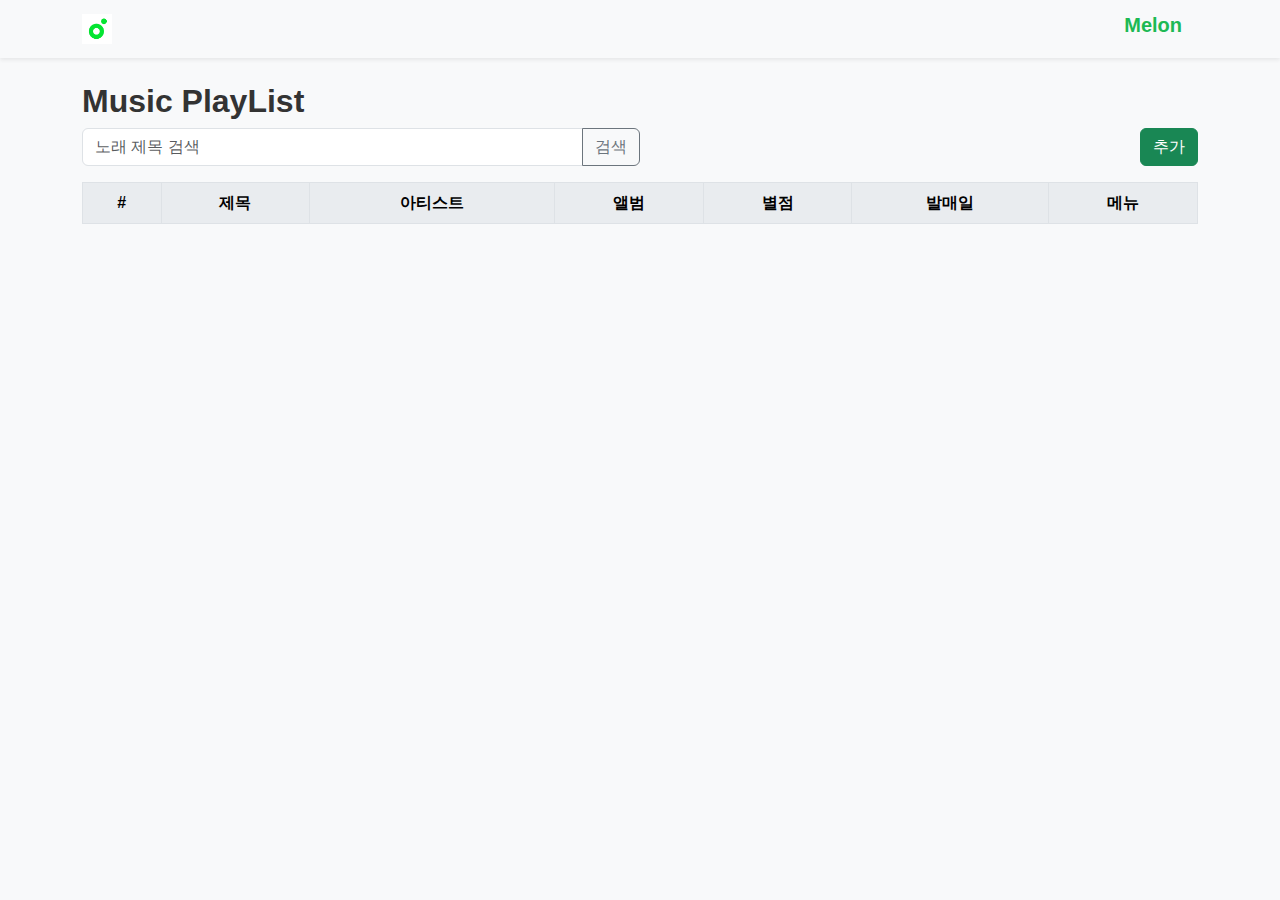
<file: index.html>
<!DOCTYPE html>
<html lang="ko">
<head>
  <meta charset="UTF-8">
  <meta name="viewport" content="width=device-width, initial-scale=1.0">
  <title>Melon Music PlayList</title>
  <link href="https://cdn.jsdelivr.net/npm/bootstrap@5.3.2/dist/css/bootstrap.min.css" rel="stylesheet">
  <link href="my.css" rel="stylesheet">

  <style>
    body {
      background-color: #f8f9fa;
    }
    #logo{ 
      width: 30px; 
      height: 30px; 
    }
    .navbar-brand {
      font-weight: bold;
      color: #1db954 ;
    }
    h2 {
      margin-top: 20px;
      font-weight: bold;
      color: #333;
    }
    .table th {
      background-color: #e9ecef;
    }
  </style>

  <script>
    window.onload = function () {

      const params = new URLSearchParams(window.location.search);
      const title = params.get("title");
      const artist = params.get("name");
      const album = params.get("album");
      const release = params.get("date");
      const rate = params.get("rate");

      let playlist = JSON.parse(localStorage.getItem("playlist")) || [];

      let star = ""; 
      for(let i = 0; i < parseInt(rate); i++){ 
        star += "⭐";  
      }

      if (title && artist && album && release && star) {
        playlist.push({ title, artist, album, rate, release, star});
        localStorage.setItem("playlist", JSON.stringify(playlist));
      }

      const tbody = document.querySelector("#musicTable tbody");
      tbody.innerHTML = ""; 

      playlist.forEach((song, index) => {
        const newRow = document.createElement("tr");
        newRow.innerHTML = `
          <td>${index + 1}</td>
          <td>${song.title}</td>
          <td>${song.artist}</td>
          <td>${song.album}</td>
          <td>${song.star}</td>
          <td>${song.release}</td>
          <td>
            <button class="btn btn-sm btn-primary" onclick = "location.href='view.html?index=${index}'" >👁️ view</button>
          </td>
        `;
        tbody.appendChild(newRow);
      });
    }
  </script>

</head>
<body>

  <nav class="navbar navbar-expand-lg navbar-light bg-light shadow-sm">
    <div class="container">
      <img id = 'logo' src = [data-uri]>
      <h1 class="navbar-brand"> Melon </h1>
    </div>
  </nav>

  <div class="container mt-4">
    <h2>Music PlayList</h2>
    <div class="d-flex justify-content-between mb-3">
      <div class="input-group w-50">
        <input type="text" class="form-control" placeholder="노래 제목 검색">
        <button class="btn btn-outline-secondary">검색</button>
      </div>
      <button class="btn btn-success" onclick = "location.href='add.html'"> 추가</button>
    </div>

    
    <table id = "musicTable" class="table table-bordered align-middle text-center">
      <thead>
        <tr>
          <th>#</th>
          <th>제목</th>
          <th>아티스트</th>
          <th>앨범</th>
          <th>별점</th>
          <th>발매일</th>
          <th>메뉴</th>
        </tr>
      </thead>
      <tbody>
      </tbody>
    </table>

  </div>

  <script src="https://cdn.jsdelivr.net/npm/bootstrap@5.3.2/dist/js/bootstrap.bundle.min.js"></script>
</body>
</html>
</file>
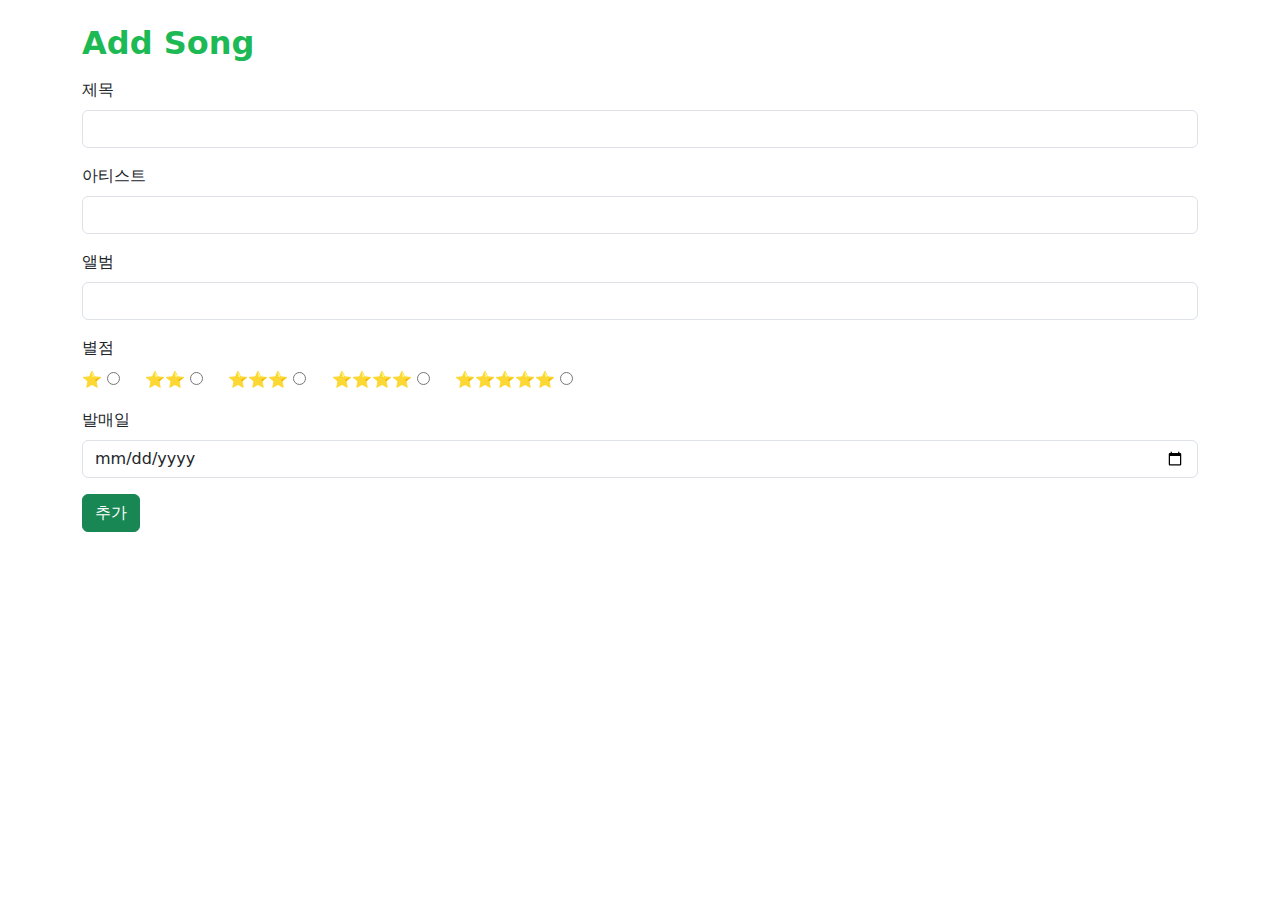
<file: add.html>
<!DOCTYPE html>
<html lang="en">
<head>
    <meta charset="UTF-8">
    <meta name="viewport" content="width=device-width, initial-scale=1.0">
    <title>Document</title>
    <link href="https://cdn.jsdelivr.net/npm/bootstrap@5.3.2/dist/css/bootstrap.min.css" rel="stylesheet">
    <style>
    body { 
        background-color: white; 
    }
    
    h2 { 
        margin-top: 20px; 
        font-weight: bold; 
        color: #1db954; 
    }

    input[name="rate"] {
      margin-right: 20px;
    }
  </style>

</head>
<body>
    <div class="container mt-4">
    <h2>Add Song</h2>
    <form action = "index.html" method = "get" class="mt-3">

      <div class="mb-3 ">
        <label for="title" class="form-label">제목</label>
        <input type="text" name="title" class="form-control" required>
      </div>

      <div class="mb-3">
        <label for="artist" class="form-label">아티스트</label>
        <input type="text" name="name" class="form-control" required>
      </div>

      <div class="mb-3">
        <label for="album" class="form-label">앨범</label>
        <input type="text" name="album" class="form-control" required>
      </div>

      <div class="mb-3">
        <label class="form-label d-block">별점</label>
            <label>⭐</label>
            <input type="radio" name="rate" value="1" required>

            <label>⭐⭐</label>
            <input type="radio" name="rate" value="2" required>
            
            <label>⭐⭐⭐</label>
            <input type="radio" name="rate" value="3" required>

            <label>⭐⭐⭐⭐</label>
            <input type="radio" name="rate" value="4" required>

            <label>⭐⭐⭐⭐⭐</label>
            <input type="radio" name="rate" value="5" required>
      </div>

      <div class="mb-3">
        <label for="release" class="form-label">발매일</label>
        <input type="date" name = "date" class="form-control" required>
      </div>

      <button type="submit" class="btn btn-success"> 추가 </button>
    </form>
    </div>
  

    <script>
      function validateAddForm() {
        const artist = document.querySelector('input[name="name"]').value;
        const album = document.querySelector('input[name="album"]').value;
        const releaseDate = document.querySelector('input[name="date"]').value;
        const today = new Date().toISOString().split('T')[0];

        if (releaseDate > today) {
          alert("발매일은 미래의 날짜로 설정할 수 없습니다.");
          return false;
        }

        const koreanRegExp = /^[가-힣a-zA-Z0-9\s]+$/;
        if (!koreanRegExp.test(artist) || !koreanRegExp.test(album)) {
          alert("아티스트와 앨범 이름에는 특수문자를 사용할 수 없습니다.");
          return false;
        }

        return true;
      }
    </script>
</body>
</html>
</file>
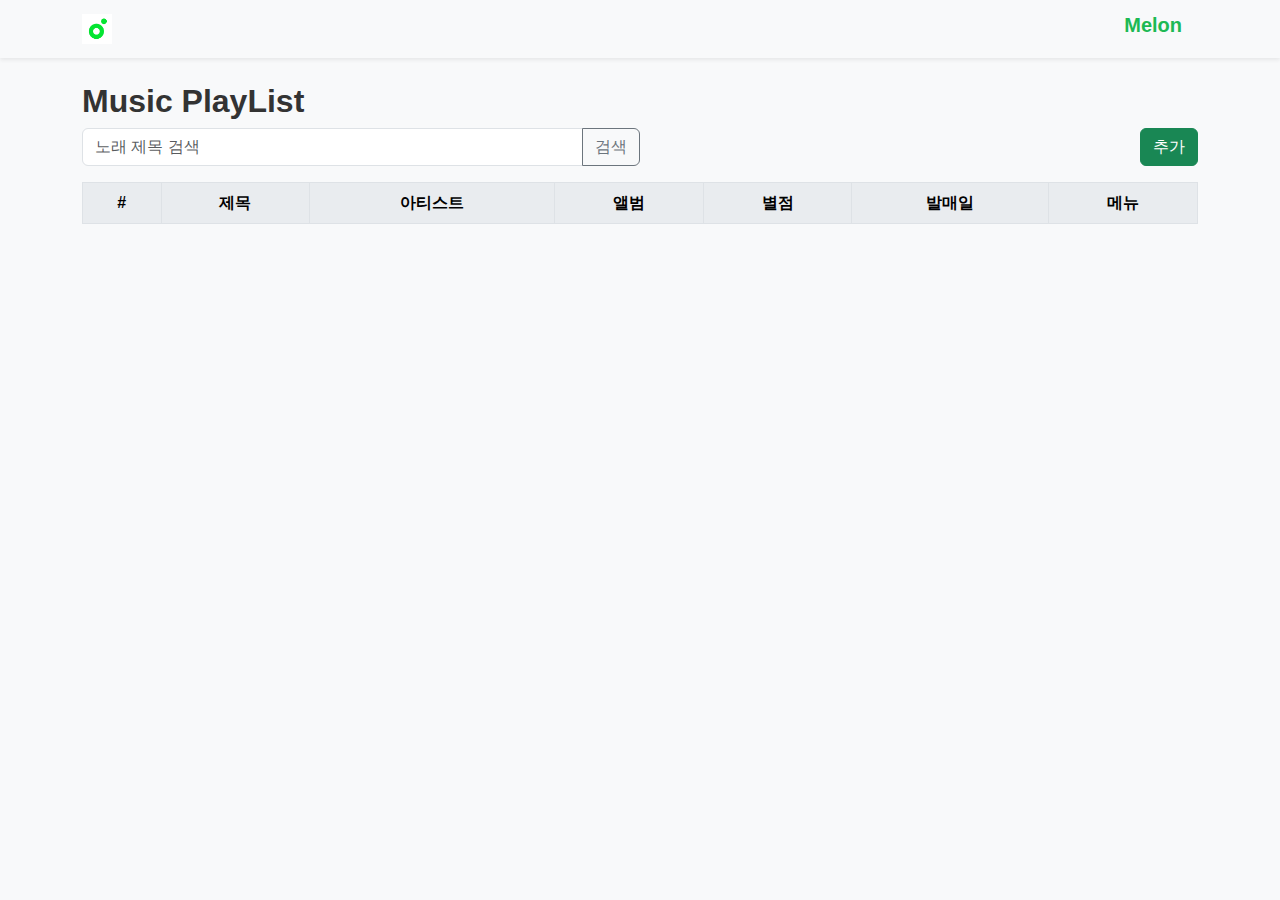
<file: edit.html>
<!DOCTYPE html>
<html lang="ko">
<head>
  <meta charset="UTF-8">
  <meta name="viewport" content="width=device-width, initial-scale=1.0">
  <title>Edit Song</title>
  <link href="https://cdn.jsdelivr.net/npm/bootstrap@5.3.2/dist/css/bootstrap.min.css" rel="stylesheet">
    <style>
        body { 
            background-color: white; 
        }
        
        h2 { 
            margin-top: 20px; 
            font-weight: bold; 
            color: #1db954; 
        }
    </style>
</head>
<body>

  <div class="container mt-4">
    <h2>Edit Song</h2>
    <form id = "editForm" class="mt-3">
      <div class="mb-3 ">
        <label for="title" class="form-label">제목</label>
        <input type="text" id="title" class="form-control" required>
      </div>
      <div class="mb-3">
        <label for="artist" class="form-label">아티스트</label>
        <input type="text" id="artist" class="form-control" required>
      </div>
      <div class="mb-3">
        <label for="album" class="form-label">앨범</label>
        <input type="text" id="album" class="form-control" required>
      </div>
      <div class="mb-3">
        <label for="rate" class="form-label">별점 (1~5)</label>
        <input type="number" id="rate" class="form-control" min="1" max="5" required>
      </div>
      <div class="mb-3">
        <label for="release" class="form-label">발매일</label>
        <input type="date" id="release" class="form-control" required>
      </div>
      <button type="submit" class="btn btn-success">💾 저장</button>
      <button type="button" class="btn btn-secondary" onclick="location.href='index.html'">취소</button>
    </form>
  </div>

<script>
window.onload = function() {
  const params = new URLSearchParams(window.location.search);
  const index = parseInt(params.get("index")); 
  let playlist = JSON.parse(localStorage.getItem("playlist")) || [];

  if (isNaN(index) || !playlist[index]) {
    alert("잘못된 접근입니다.");
    location.href = "index.html";
    return;
  }

  const song = playlist[index];

  document.getElementById("title").value = song.title;
  document.getElementById("artist").value = song.artist;
  document.getElementById("album").value = song.album;
  document.getElementById("rate").value = song.rate;
  document.getElementById("release").value = song.release;

  document.getElementById("editForm").addEventListener("submit", function(e) {
    e.preventDefault();


    const title = document.getElementById("title").value;
    const artist = document.getElementById("artist").value;
    const album = document.getElementById("album").value;
    const rate = parseInt(document.getElementById("rate").value);
    const release = document.getElementById("release").value;


    if (isNaN(rate) || rate < 1 || rate > 5) {
        alert("별점은 1에서 5 사이의 숫자로 입력해야 합니다.");
        return;
    }

    let stars = "";
    for (let i = 0; i < parseInt(document.getElementById("rate").value); i++) {
      stars += "⭐";
    }

    playlist[index] = {
      title: document.getElementById("title").value,
      artist: document.getElementById("artist").value,
      album: document.getElementById("album").value,
      rate: document.getElementById("rate").value,
      release: document.getElementById("release").value,
      star: stars
    };

    localStorage.setItem("playlist", JSON.stringify(playlist));

    alert("수정 완료!");
    location.href = "view.html?index=" + index; 
  });
}
</script>

</body>
</html>
</file>
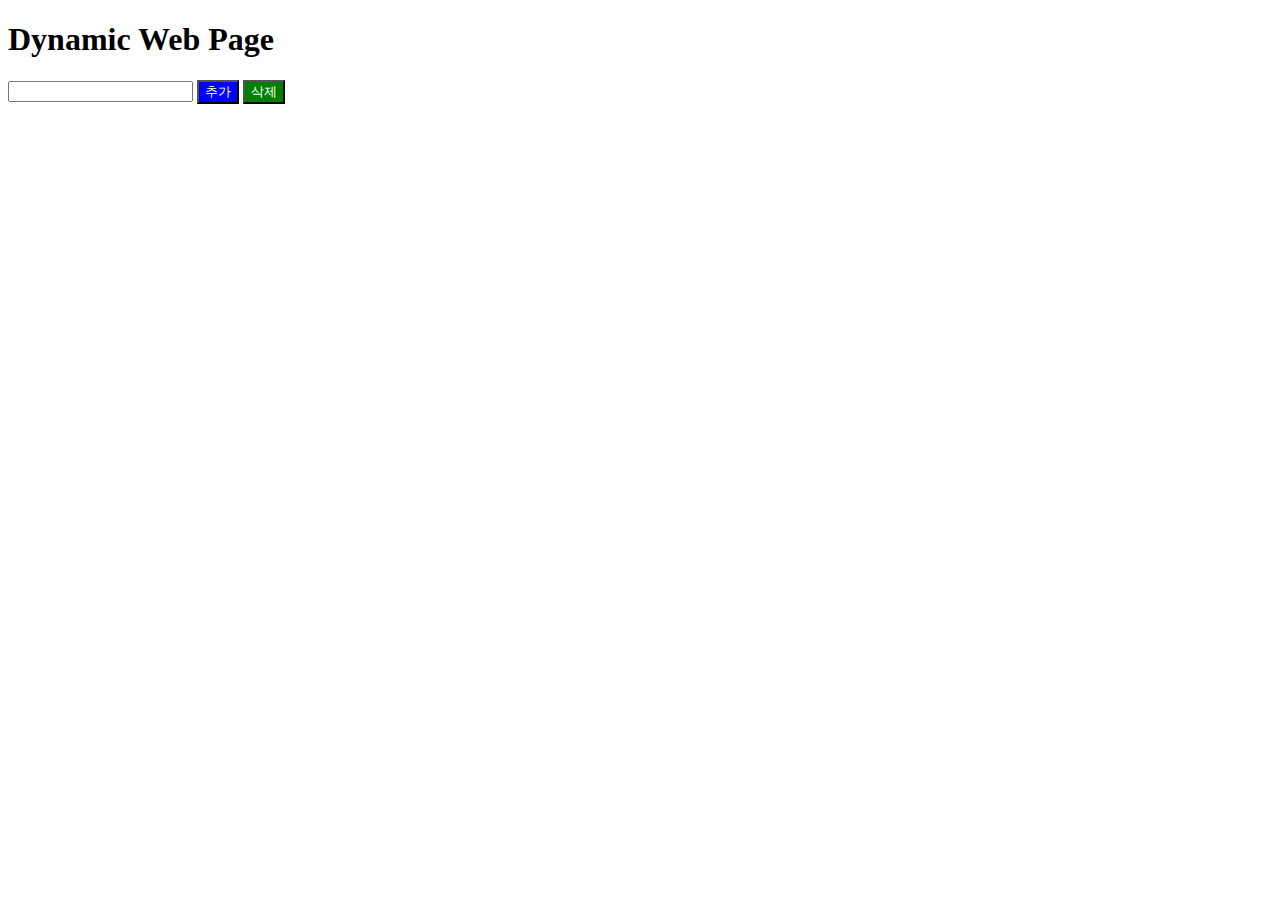
<file: js_dynamic.html>
<!DOCTYPE html>
<html lang="en">
<head>
    <meta charset="UTF-8">
    <meta name="viewport" content="width=device-width, initial-scale=1.0">
    <title>Document</title>

    <style>
        #add {
            background-color: blue; 
            color: white; 
        }

        #del{ 
            background-color: green; 
            color: white; 
        }
    </style>

    <script> 
    window.onload = function(){ 
        const add = document.getElementById("add"); 
        const del = document.getElementById("del");
        const txt = document.getElementById("txt"); 
        const ul = document.getElementById('myList');

        add.addEventListener("click", function() {
            const input = txt.value; 
            let arr = []; 
            arr = input.split(", "); 

            for (let i = 0; i < arr.length; i++) {
                const newLi = document.createElement("li"); 
                newLi.innerText = arr[i];                   
                ul.appendChild(newLi);   
            }
        });

        del.addEventListener("click", function() {
            const input = txt.value; 
            const newLi = document.getElementsByTagName("li"); 
            for (let i = newLi.length - 1; i >= 0; i--) {
                if (newLi[i].textContent === input) { 
                    newLi[i].remove(); 
                }                
            }
        });

    }
    </script>
</head>
<body>
    <h1>Dynamic Web Page</h1>
    <input type = "text" id = "txt">
    <button id = "add"> 추가 </button>
    <button id = "del"> 삭제 </button>
    <ul id = "myList"> </ul>
</body>

</html>
</file>
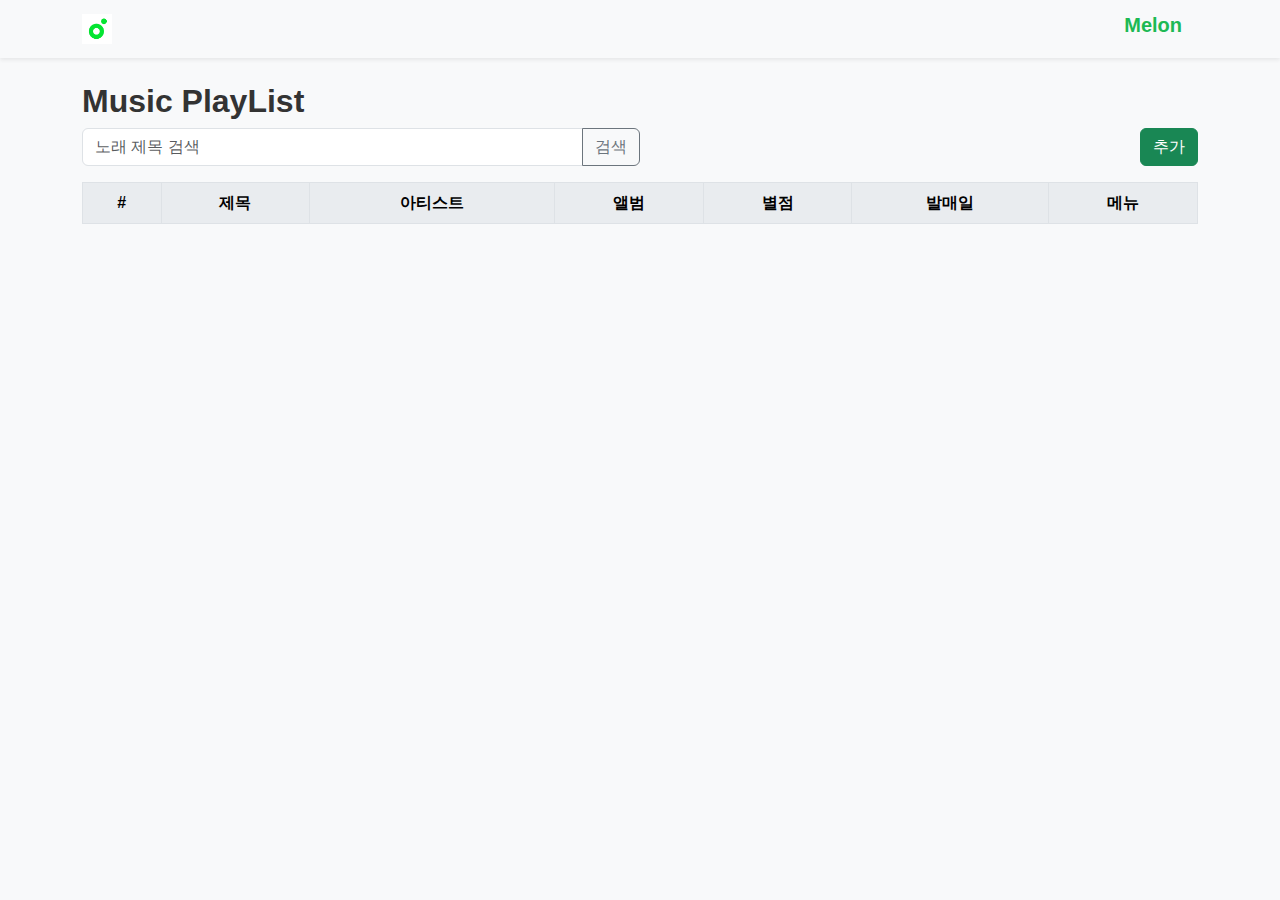
<file: view.html>
<!DOCTYPE html>
<html lang="ko">
<head>
  <meta charset="UTF-8">
  <meta name="viewport" content="width=device-width, initial-scale=1.0">
  <title>Song View</title>
  <link href="https://cdn.jsdelivr.net/npm/bootstrap@5.3.2/dist/css/bootstrap.min.css" rel="stylesheet">
  <style>
    body { 
        background-color: white; 
    }
    
    h2 { 
        margin-top: 20px; 
        font-weight: bold; 
        color: #1db954; 
    }
  </style>
</head>
<body>

  <div class="container mt-4">
    <h2>Song Details</h2>
    <table id="viewTable" class="table table-bordered text-center align-middle">
      <thead>
        <tr>
          <th>#</th>
          <th>제목</th>
          <th>아티스트</th>
          <th>앨범</th>
          <th>별점</th>
          <th>발매일</th>
          <th>메뉴</th>
        </tr>
      </thead>
      <tbody>
      </tbody>
    </table>
    <button class="btn btn-secondary" onclick="location.href='index.html'">뒤로가기</button>
  </div>

<script>
window.onload = function() {
  const params = new URLSearchParams(window.location.search);
  const index = parseInt(params.get("index")); 
  let playlist = JSON.parse(localStorage.getItem("playlist")) || [];

  if (isNaN(index) || !playlist[index]) {
    alert("잘못된 곡입니다.");
    location.href = "index.html";
    return;
  }

  const song = playlist[index];
  const tbody = document.querySelector("#viewTable tbody");
  tbody.innerHTML = `
    <tr>
      <td>${index + 1}</td>
      <td>${song.title}</td>
      <td>${song.artist}</td>
      <td>${song.album}</td>
      <td>${song.star}</td>
      <td>${song.release}</td>
      <td>
        <button class="btn btn-sm btn-warning" onclick="editSong(${index})">✏️ Edit</button>
        <button class="btn btn-sm btn-danger" onclick="deleteSong(${index})">🗑️ Delete</button>
      </td>
    </tr>
  `;
}

function editSong(index) {
  location.href = `edit.html?index=${index}`;
}

function deleteSong(index) {
    let playlist = JSON.parse(localStorage.getItem("playlist")) || [];
    playlist.splice(index, 1); 
    localStorage.setItem("playlist", JSON.stringify(playlist));
    location.href = "index.html"; 
}
</script>

</body>
</html>
</file>
<file: my.css>
body {
  font-family: Arial, sans-serif;
  color: #333;
}

@media (max-width: 768px) {
  .container {
    padding: 0 10px;
  }

  .table-responsive {
    display: block;
    width: 100%;
    overflow-x: auto;
    -webkit-overflow-scrolling: touch;
  }

  .table-responsive > .table {
    margin-bottom: 0;
  }
}

/*phone size*/
@media (max-width: 576px) {
  .navbar-brand {
    font-size: 1.25rem;
  }

  h2 {
    font-size: 1.5rem;
  }

  .input-group.w-50 {
    width: 100% !important;
    margin-bottom: 10px;
  }

  .d-flex.justify-content-between.mb-3 {
    flex-direction: column;
  }

  .btn {
    width: 100%;
    margin-top: 5px;
  }

  .form-control {
    font-size: 1rem;
  }

  input[type="radio"] + label {
    display: block;
    margin-bottom: 5px;
  }
}
</file>
